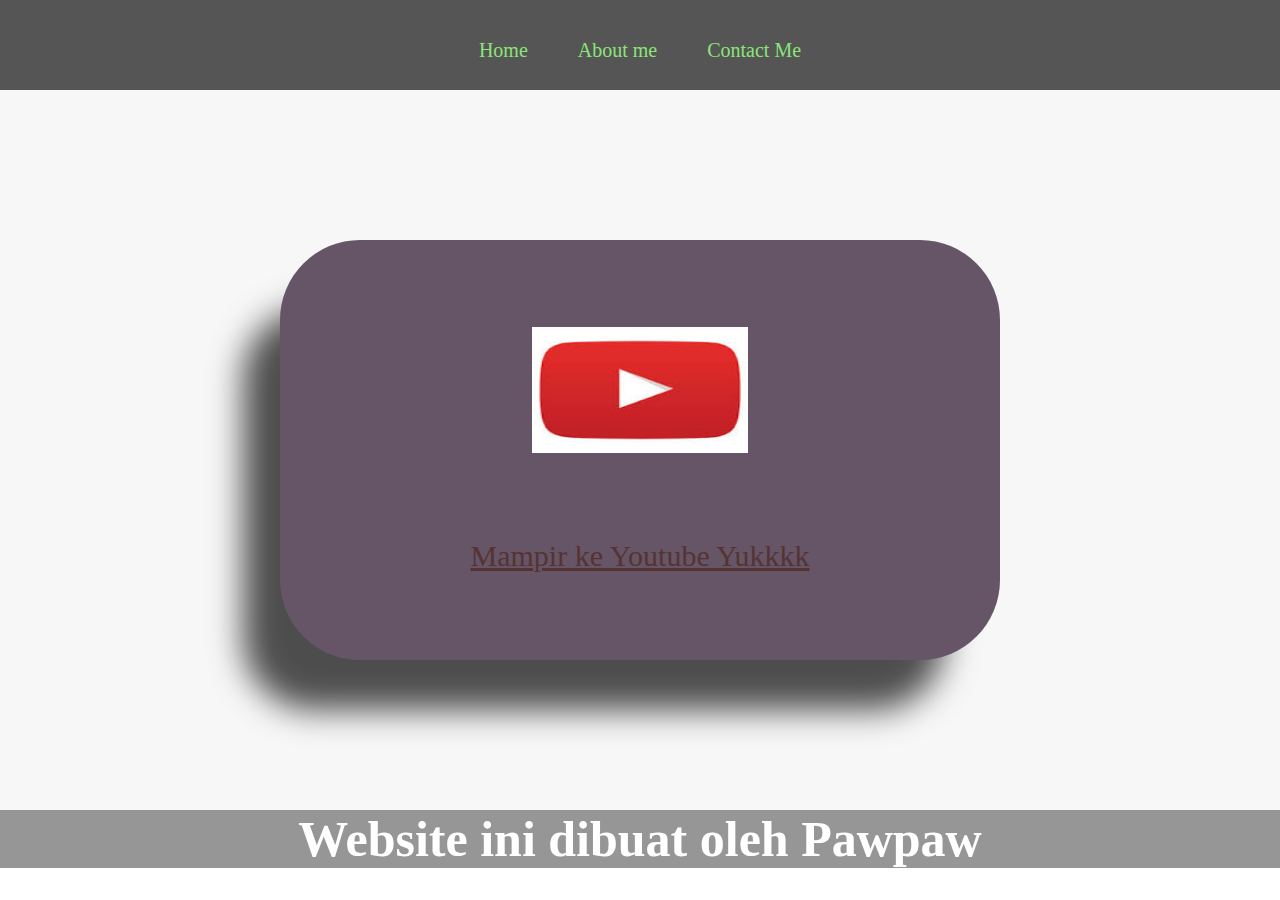
<file: index.html>
<html>

<head>
    <title>Pawpaw</title>
    <link rel="stylesheet" type="text/css" href="style.css">
</head>

<body>
    <div class="container">


        <!-- NAVIGATION BAR -->
        <div class='navbar'>
            <ul class="ul-navbar">
                <li class="li-navbar">
                    <a href="#" class="a-navbar">Home</a>
                </li>
                <li class="li-navbar">
                    <a href="about.html" class="a-navbar">About me</a>
                </li>
                <li class="li-navbar">
                    <a href="contact.html" class="a-navbar">Contact Me</a>
                </li>
            </ul>
        </div>
        <!-- NAVIGATION BAR SELESAI -->

        <!-- CONTENT 1 -->
        <div class="Content">
            <a href="https://www.youtube.com/@Pawpaw5445" class="a-content">
                <img src="Youtube.png" class="img-content" />
                <p>Mampir ke Youtube Yukkkk</p>
            </a>
        </div>
        <!-- CONTENT 1 END -->

        <!-- FOOTER -->
        <div class="footer">
            <h1 class="footer-h1">Website ini dibuat oleh Pawpaw</h1>
        </div>
        <!-- FOOTER END -->

    </div>
</body>

</html>
</file>
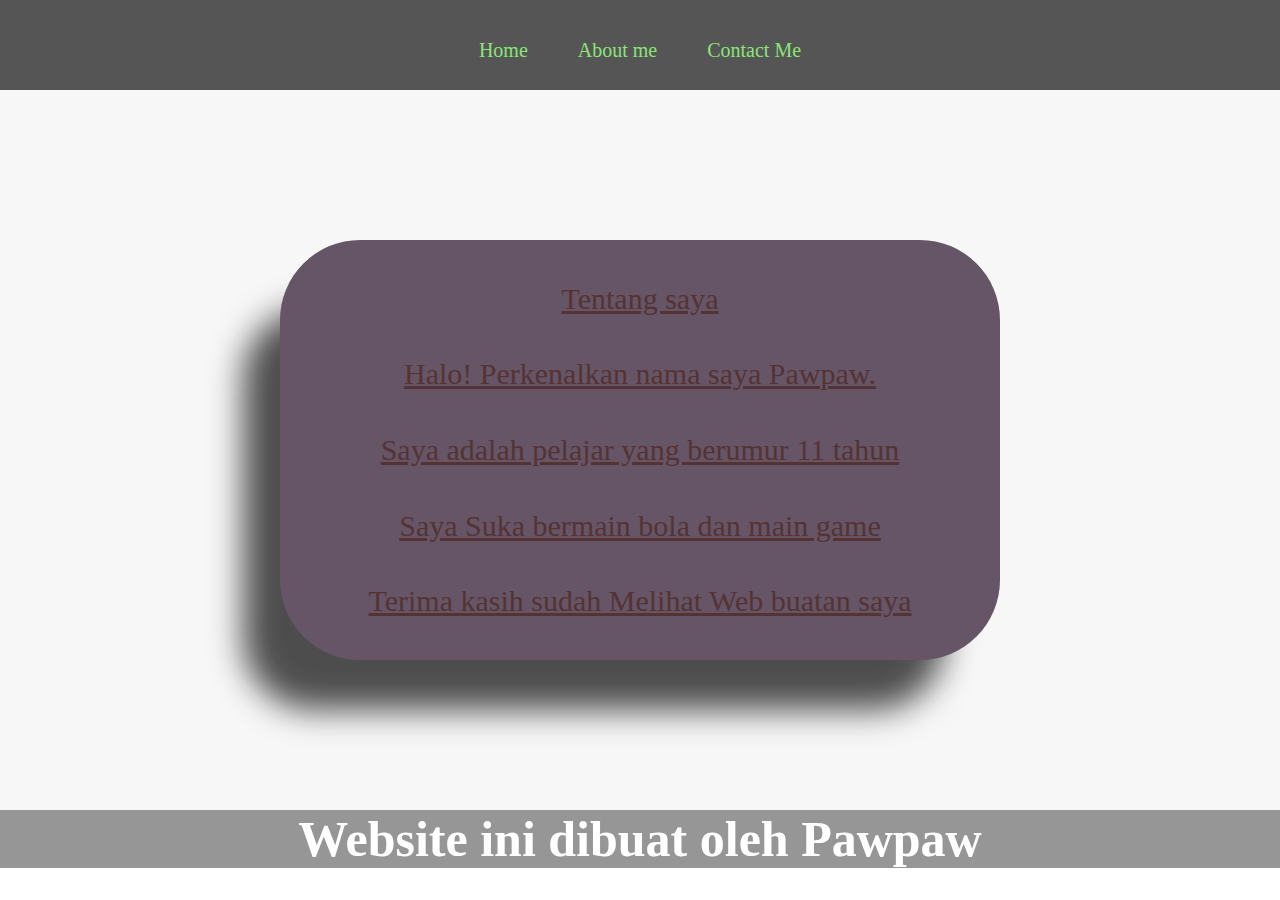
<file: about.html>
<html>

<head>
    <title>About Me</title>
    <link rel="stylesheet" type="text/css" href="style.css">
</head>

<body>
    <div class="container">


        <!-- NAVIGATION BAR -->
        <div class='navbar'>
            <ul class="ul-navbar">
                <li class="li-navbar">
                    <a href="index.html" class="a-navbar">Home</a>
                </li>
                <li class="li-navbar">
                    <a href="about.html" class="a-navbar">About me</a>
                </li>
                <li class="li-navbar">
                    <a href="contact.html" class="a-navbar">Contact Me</a>
                </li>
            </ul>
        </div>
        <!-- NAVIGATION BAR SELESAI -->

        <!-- CONTENT 1 -->
        <div class="Content">
            <a href="" class="a-content">
                <p>Tentang saya</p>
                <p>Halo! Perkenalkan nama saya Pawpaw.</p>
                <p>Saya adalah pelajar yang berumur 11 tahun</p>
                <p>Saya Suka bermain bola dan main game</p>
                <p>Terima kasih sudah Melihat Web buatan saya</p>
            </a>
        </div>
        <!-- CONTENT 1 END -->

        <!-- FOOTER -->
        <div class="footer">
            <h1 class="footer-h1">Website ini dibuat oleh Pawpaw</h1>
        </div>
        <!-- FOOTER END -->

    </div>
</body>

</html>
</file>
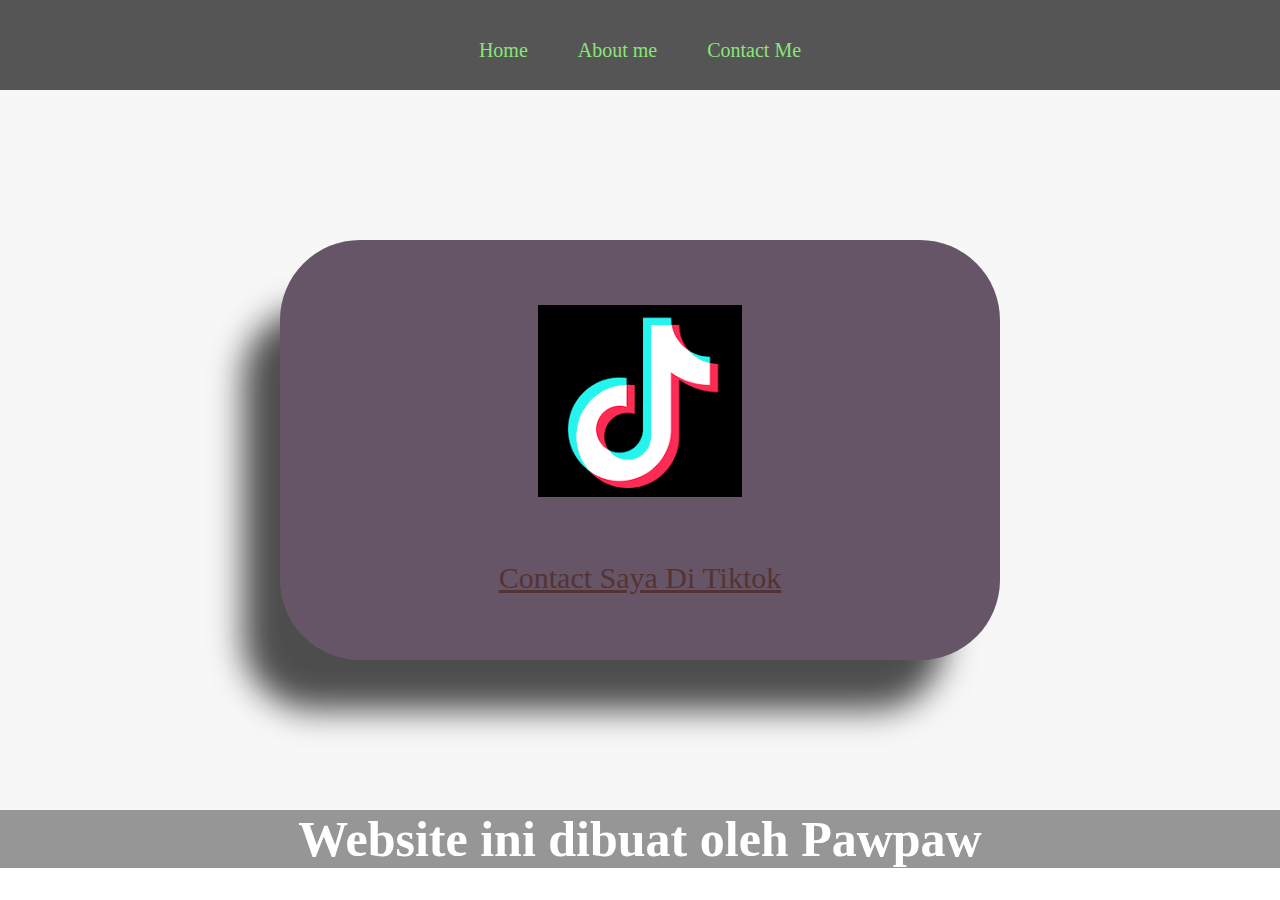
<file: contact.html>
<html>

<head>
    <title>Contact me</title>
    <link rel="stylesheet" type="text/css" href="style.css">
</head>

<body>
    <div class="container">


        <!-- NAVIGATION BAR -->
        <div class='navbar'>
            <ul class="ul-navbar">
                <li class="li-navbar">
                    <a href="index.html" class="a-navbar">Home</a>
                </li>
                <li class="li-navbar">
                    <a href="about.html" class="a-navbar">About me</a>
                </li>
                <li class="li-navbar">
                    <a href="contact.html" class="a-navbar">Contact Me</a>
                </li>
            </ul>
        </div>
        <!-- NAVIGATION BAR SELESAI -->

        <!-- CONTENT 1 -->
        <div class="Content">
            <a href="https://www.tiktok.com/@pawpaw7453" class="a-content">
                <img src="Tiktok.png" class="img1-content" />
                <p>Contact Saya Di Tiktok</p>

            </a>
        </div>
        <!-- CONTENT 1 END -->

        <!-- FOOTER -->
        <div class="footer">
            <h1 class="footer-h1">Website ini dibuat oleh Pawpaw</h1>
        </div>
        <!-- FOOTER END -->

    </div>
</body>

</html>
</file>
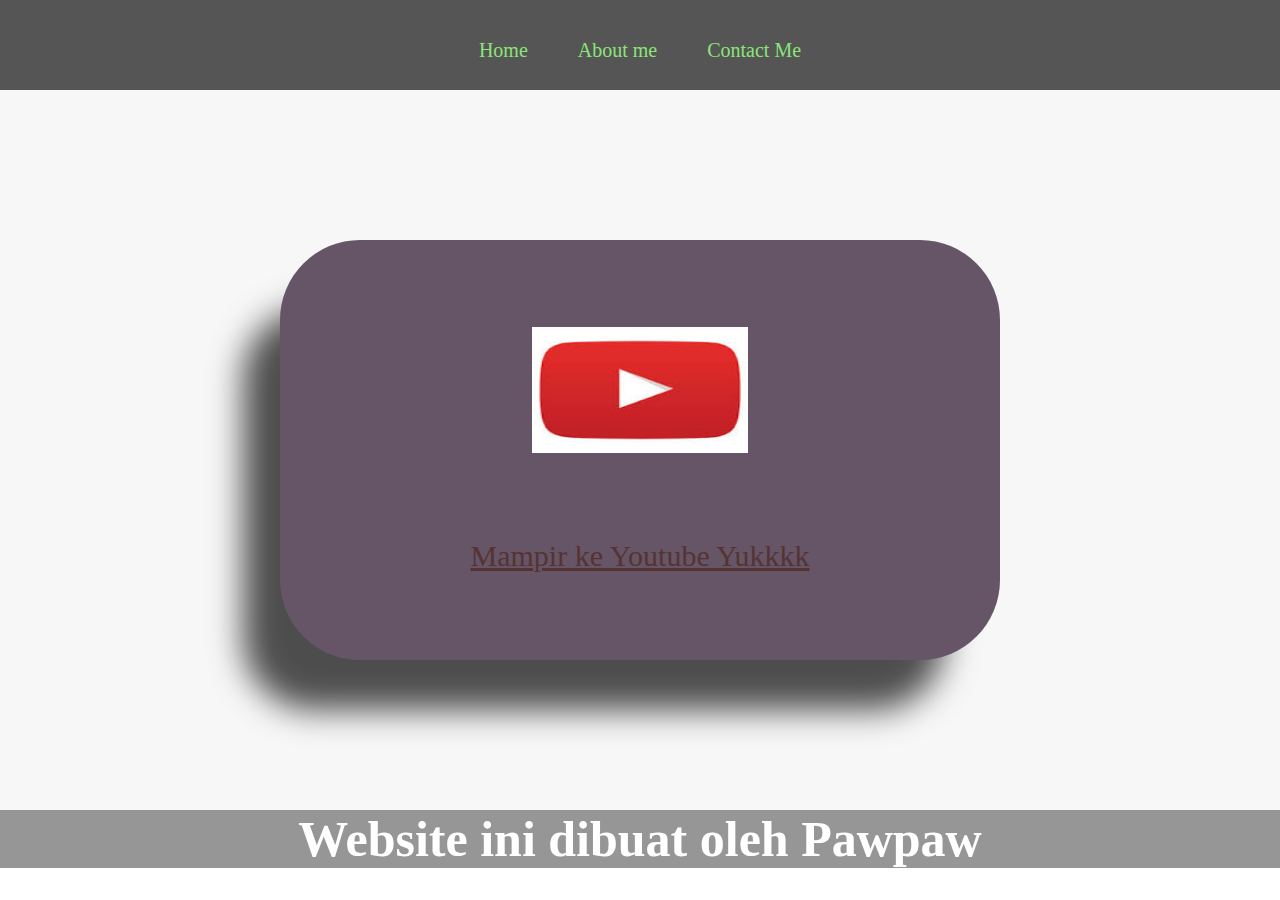
<file: Pawpaw.html>
<html>

<head>
    <title>Pawpaw</title>
    <link rel="stylesheet" type="text/css" href="style.css">
</head>

<body>
    <div class="container">


        <!-- NAVIGATION BAR -->
        <div class='navbar'>
            <ul class="ul-navbar">
                <li class="li-navbar">
                    <a href="#" class="a-navbar">Home</a>
                </li>
                <li class="li-navbar">
                    <a href="about.html" class="a-navbar">About me</a>
                </li>
                <li class="li-navbar">
                    <a href="contact.html" class="a-navbar">Contact Me</a>
                </li>
            </ul>
        </div>
        <!-- NAVIGATION BAR SELESAI -->

        <!-- CONTENT 1 -->
        <div class="Content">
            <a href="https://www.youtube.com/@Pawpaw5445" class="a-content">
                <img src="Youtube.png" class="img-content" />
                <p>Mampir ke Youtube Yukkkk</p>
            </a>
        </div>
        <!-- CONTENT 1 END -->

        <!-- FOOTER -->
        <div class="footer">
            <h1 class="footer-h1">Website ini dibuat oleh Pawpaw</h1>
        </div>
        <!-- FOOTER END -->

    </div>
</body>

</html>
</file>
<file: style.css>
*,
html {
    margin: 0;
    padding: 0;
}

.container {}

.navbar {
    background-color: #555;
    width: 100%;
    height: 10vh;
}

.ul-navbar {
    display: flex;
    height: 100px;
    justify-content: center;
    align-items: center;
}

.li-navbar {
    background-color: #555;
    list-style-type: none;
    padding: 20px;
    margin: 5px;
    color: white;
    font-size: 20px
}

.li-navbar:hover {
    background-color: tomato;
    transition: .3s ease-in-out;
    transition-delay: .3s;
    border-radius: 8px;
}

.a-navbar {
    color: rgb(139, 229, 119);
    text-decoration: none;
}

.content {
    background-color: #f7f7f7;
    display: flex;
    justify-content: center;
    align-items: center;
    height: 80vh;
}



.a-content {
    background-color: #656;
    color: rgb(85, 51, 51);
    font-size: 30px;
    width: 720px;
    height: 420px;
    display: flex;
    flex-direction: column;
    justify-content: space-evenly;
    align-items: center;
    border-radius: 80px;
    box-shadow: -46px 59px 33px -9px rgba(0, 0, 0, 0.69);
    -webkit-box-shadow: -46px 59px 33px -9px rgba(0, 0, 0, 0.69);
    -moz-box-shadow: -46px 59px 33px -9px rgba(0, 0, 0, 0.69);
}

.img-content {
    width: 30%;
    height: 30%;
}


.footer {
    background-color: rgba(0, 0, 0, 0.413);
    display: flex;
    justify-content: center;
    align-items: center;
}

.footer-h1 {
    font-size: 50px;
    color: white;
}
</file>
